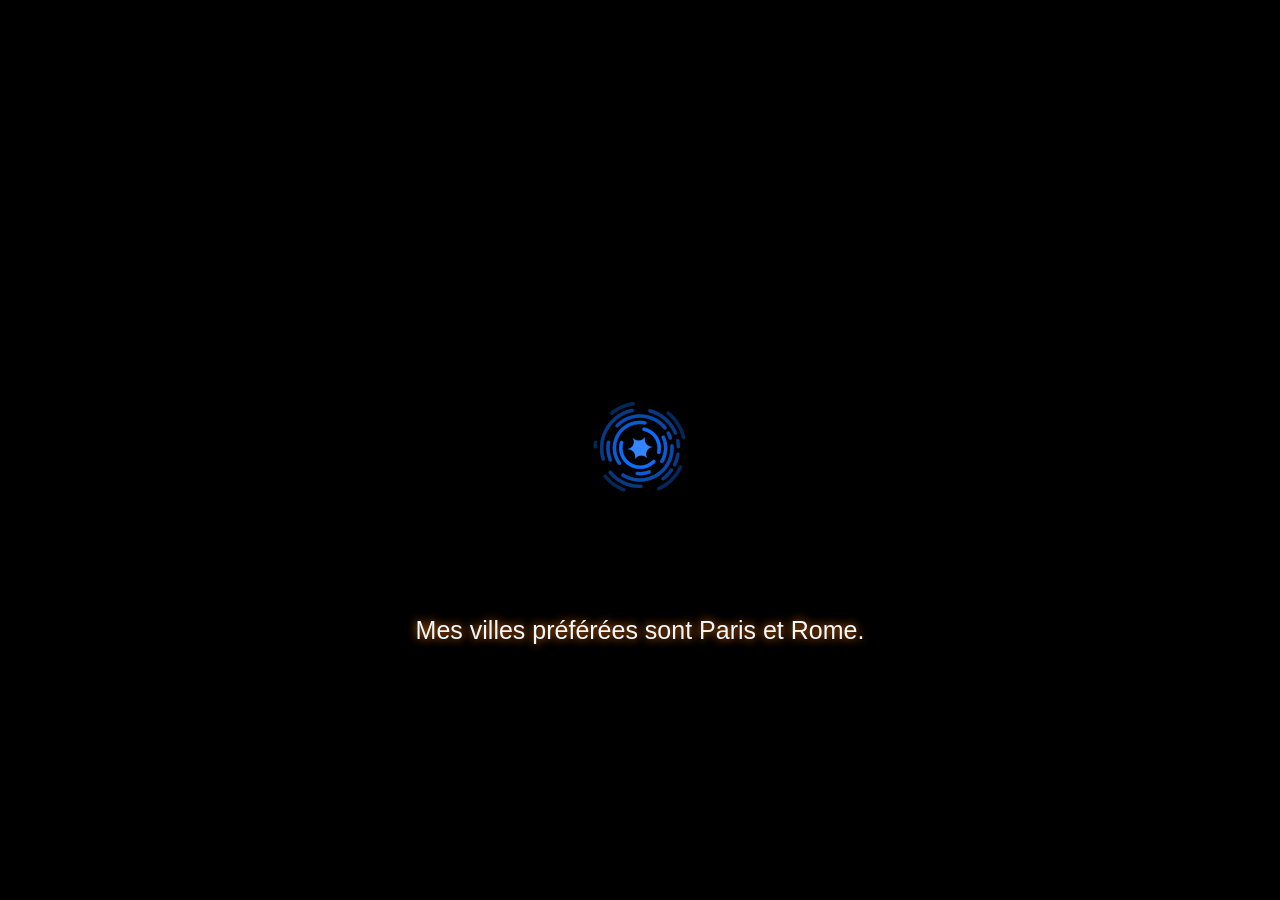
<file: portfolio/index.html>
<!DOCTYPE html>
<html lang="en">
	<head>
		<title></title>
		<meta charset="utf-8">
		<meta name="viewport" content="width=device-width, user-scalable=no, minimum-scale=1.0, maximum-scale=1.0">
		<link rel="icon" href="3d/img/heroMain.png" />
        <style>
			html{
				-webkit-touch-callout: none;
				-webkit-user-select: none;
				-khtml-user-select: none;
				-moz-user-select: none;
				-ms-user-select: none;
				user-select: none;
			}
            body {
                background-color: #000000;
                color: #ffffff;
				overflow: hidden;
				cursor: none;
				transition: opacity 3s ease-in-out; 
            }
			body.loaded {
				opacity: 1;
			}
			body:hover #cursor{
				opacity: 1;
			}
            a {
                color: #a0a0a0;
            }
			#container{
				z-index: 10;
			}
			#intro, #author{
				position: fixed;
				color: aliceblue;
				font-size: 6vw;
				top: 50vh;
				left: 50%;
				transform: translate(-50%, -50%);
				text-align: center;
				z-index: -999;
				opacity: 0;
				text-shadow: 0 0 10px rgb(255, 123, 0);
				transition: opacity 2s ease-in-out;
				pointer-events: none;
				user-select: none;
				max-width: 90%; 
			}
			#p1, #p2, #p3, #p4, #p5, #p6, #p7, #p8, #p9, #p10, #p11 {
				opacity: 0;
				z-index: -999;
				transition: opacity 2s ease-in-out;
			}
			.gallery__item{
				position: fixed;
				top: 40vh;
				left: 50%;
				transform: translate(-50%, -50%);
				pointer-events: none;
				user-select: none;
				max-width: 40%;
				max-height: 30%; 
			}
			.text-block__h{
				position: fixed;
				color: aliceblue;
				font-size: 3vw;
				top: 57vh;
				left: 50%;
				transform: translate(-50%, -50%);
				text-align: center;
				text-shadow: 0 0 10px rgb(255, 123, 0);
				pointer-events: none;
				user-select: none;
				max-width: 90%;
			}
			.text-block__p{
				position: fixed;
				color: aliceblue;
				font-size: 1.5vw;
				top: 75vh;
				left: 50%;
				transform: translate(-50%, -50%);
				text-align: center;
				text-shadow: 0 0 10px rgb(255, 123, 0);
				transition: opacity 2s ease-in-out;
				pointer-events: none;
				user-select: none;
				max-width: 90%; 
			}
			#cursor {
				position: fixed;
				width: 20px;
				height: 20px;
				border-radius: 50%;
				background-color: rgba(0, 0, 0, 0.2);
				backdrop-filter: blur(2px);
				box-shadow: 0 0 5px #ffd6cc, 0 0 15px #c3c2c2, 0 0 30px #dbdbdb, 0 0 60px #ffffff;
				transform: translate(-50%, -50%);
				pointer-events: none;
				opacity: 0;
				transition: opacity 0.5s, background 0.5s;
				z-index: 99999;
			}
			.mobile-button{
				z-index: 999;
				opacity: 0;
				transition: opacity 2s ease-in-out;
			}
			.first{
				bottom: 90px;
				background-color: #00000000;
				border: none;
			}
			.second {
				bottom: 160px;
				background-color: #00000000;
				border: none;
			} 
			.third {
				bottom: 130px;
				right: 100px;
				background-color: #00000000;
				border: none;
			}
			.fourth {
				bottom: 130px;
				right: 20px;
				background-color: #00000000;
				border: none;
			}
			#load {
				position: fixed;
				top: 50%;
				left: 50%;
				transform: translate(-50%, -50%);
				z-index: 1000;
				display: block;				
				pointer-events: none;
				transition: opacity 2s ease-in-out;
			}
			#dark{
				position: fixed;
				top: 0;
				left: 0;
				width: 100%;
				height: 100%;
				background-color: rgba(0, 0, 0, 1);
				display: flex;
				pointer-events: none;
				transition: opacity 2s ease-in-out;
				z-index: 500; 
			}
			#texts {
				position: fixed;
				top: 70%;
				left: 50%;
    			opacity: 0;
				transform: translate(-50%, -50%);
				font-size: 25px;
				font-family: Arial, sans-serif;
				text-align: center;
				z-index: 1000;
				text-shadow: 0 0 10px rgb(255, 123, 0);
				transition: opacity 0.5s ease-in-out;
				color: aliceblue;
				pointer-events: none;
				user-select: none;
			}
			#texts.show {
    			opacity: 1;
			}
			@media screen and (max-width:900px) {
				.gallery__item{
					top: 26vh;
					max-width: 60%;
					max-height: 40%; 
				}
				.text-block__h{
					top: 40vh;
					font-size: 6vw;
					width: 90%;
				}
				.text-block__p{
					top: 55vh;
					font-size: 4vw;
					width: 90%;
				}
			}
        </style>
	</head>
	<body>
		<div id="load">
			<img src="first/img/load.gif" alt="Loading...">
		</div>
		<div id="dark"></div>
		<div id="texts"></div>

		<div id="container"></div>
		<div id="info"><a href="https://threejs.org" target="_blank" rel="noopener"></div>

		<div style="text-align: center;">
			<div id="intro"><t>DMITRY GANOTSKIY</div>
			<div id="author">PROGRAMMER WRITER AESTHETE</div>
		</div>

		<div id="imgs">
			<div id="p1" class="img">
				<img class="gallery__item" src="first/img/projects/1p.jpg" alt="Alt">
				<h2 class="text-block__h">JavaScript · SQL Server Management Studio · HTML5 · CSS</h2>
				<p class="text-block__p" id="platform">Developed a 2D platform game using HTML and JavaScript, featuring complex mechanics including fluid character movement, robust collision detection, rich animations, and complex gameplay strategies, diverse levels, sounds, textures,  and strategic gameplay.</p>
			</div>			

			<div id="p2" class="img">
				<img class="gallery__item" src="first/img/projects/2p.jpg" alt="Alt">	
				<h2 class="text-block__h">JavaScript · ThreeJs · HTML5 · CSS</h2>
				<p class="text-block__p" id="museum">Developed an immersive and interactive website dedicated to the Louvre Museum using JavaScript and Three.js. The project showcases advanced web technologies and creative design elements, providing users with a virtual tour experience of the museum.</p>
			</div>
				
			<div id="p6" class="img">
				<img class="gallery__item" src="first/img/projects/6p.jpg" alt="Alt">
				<h2 class="text-block__h">JavaScript · ThreeJS · HTML5 · CSS</h2>
				<p class="text-block__p" id="starwars">Developed a Star Wars-themed flight combat game using JavaScript and Three.js. The game features space battles, flying mechanics, and detailed 3D models of iconic Star Wars spacecraft.</p>
			</div>	
				
			<div id="p8" class="img">
				<img class="gallery__item" src="first/img/projects/8p.jpg" alt="Alt">
				<h2 class="text-block__h">Python· Ursina Engine</h2>
				<p class="text-block__p" id="rubik">Developed a 3D Rubik's Cube simulator using Python and the Ursina 3D game engine. This project allows users to interact with a virtual Rubik's Cube, manipulate its pieces manually, and explore different solving strategies.</p>
			</div>

			<div id="p9" class="img">
				<img class="gallery__item" src="first/img/projects/9p.jpg" alt="Alt">
				<h2 class="text-block__h">JavaScript · TurnJS · TeenJS · ThreeJS · HTML5 · CSS</h2>
				<p class="text-block__p" id="book">Developed an interactive 3D webpage using Three.js, TWEEN.js, and Turn.js, showcasing advanced techniques in lighting, smooth animations, and dynamic content transitions. Integrated a realistic book-flipping experience with Turn.js, custom cursor effects, and particle animations to enhance user engagement and create an immersive storytelling environment.</p>
			</div>

			<div id="p10" class="img">
				<img class="gallery__item" src="first/img/projects/10p.jpg" alt="Alt">
				<h2 class="text-block__h">JavaScript · TurnJS · TeenJS · ThreeJS · HTML5 · CSS</h2>
				<p class="text-block__p" id="novel">Developed an interactive 3D webpage using Three.js, TWEEN.js, and Turn.js, showcasing advanced techniques in lighting, smooth animations, and dynamic content transitions. Integrated a realistic book-flipping experience with Turn.js, custom cursor effects, and particle animations to enhance user engagement and create an immersive storytelling environment.</p>
			</div>

			<div id="p7" class="img">
				<img class="gallery__item" src="first/img/projects/7p.jpg" alt="Alt">
				<h2 class="text-block__h">JavaScript · HTML5 · CSS</h2>
				<p class="text-block__p" id="paint">Developed a feature-rich painting application using JavaScript, HTML5 Canvas, and CSS. This project provides users with a versatile digital canvas where they can create artwork using various brushes, filters, shapes, and layering capabilities.</p>
			</div>

			<div id="p4" class="img">
				<img class="gallery__item" src="first/img/projects/4p.jpg" alt="Alt">
				<h2 class="text-block__h">JavaScript · ThreeJS · HTML5 · CSS</h2>
				<p class="text-block__p" id="shooter">Developed a first-person shooter game using JavaScript and Three.js, featuring immersive gameplay mechanics and dynamic environments.</p>
			</div>

			<div id="p5" class="img">
				<img class="gallery__item" src="first/img/projects/5p.jpg" alt="Alt">
				<h2 class="text-block__h">JavaScript · HTML5 · CSS</h2>
				<p class="text-block__p" id="chess">Developed a fully functional chess game using JavaScript, providing a complete implementation of all standard chess mechanics. This project offers users a seamless and engaging way to play chess against a computer or another player.</p>
			</div>

			<div id="p3" class="img">
				<img class="gallery__item" src="first/img/projects/3p.jpg" alt="Alt">
				<h2 class="text-block__h">JavaScript · ThreeJs · HTML5 · CSS</h2>
				<p class="text-block__p" id="block">Created a Minecraft-inspired 3D block-building web application using JavaScript and Three.js. This project allows users to place and destroy blocks within a virtual environment, offering a dynamic and interactive 3D experience.</p>
			</div>

			<div id="p11" class="img">
				<img class="gallery__item" src="first/img/projects/11p.jpg" alt="Alt">
				<h2 class="text-block__h">Python · Telegram API · Google API </h2>
				<p class="text-block__p" id="telegram">Created a Telegram bot using Python that translates messages between different languages in real-time. This project leverages the Telegram Bot API and translation APIs to provide seamless communication across language barriers within the Telegram messaging platform.</p>
			</div>			
		</div>


	</body>

	<script type="importmap">
		{
		  "imports": {
			"three": "https://unpkg.com/three@0.150.1/build/three.module.js",
			"three/addons/": "https://unpkg.com/three@0.150.1/examples/jsm/"
		  }
		}
	</script>
	<script type="x-shader/x-vertex" id="vertexshader">

		uniform float amplitude;

		attribute vec3 customColor;
		attribute vec3 displacement;

		varying vec3 vNormal;
		varying vec3 vColor;

		void main() {

			vNormal = normal;
			vColor = customColor;

			vec3 newPosition = position + normal * amplitude * displacement;
			gl_Position = projectionMatrix * modelViewMatrix * vec4( newPosition, 1.0 );

		}

	</script>
	<script type="x-shader/x-fragment" id="fragmentshader">

		varying vec3 vNormal;
		varying vec3 vColor;

		void main() {

			const float ambient = 0.4;

			vec3 light = vec3( 1.0 );
			light = normalize( light );

			float directional = max( dot( vNormal, light ), 0.0 );

			gl_FragColor = vec4( ( directional + ambient ) * vColor, 1.0 );

		}

	</script>

	<script defer type="module" src="first/script/app.js"></script>
	<script defer type="module" src="first/script/translate.js"></script>
	<script defer type="module" src="first/script/sound.js"></script>
	<script>
		let mobileAndTabletCheck = function() {
			let check = false;
			(function(a){if(/(android|bb\d+|meego).+mobile|avantgo|bada\/|blackberry|blazer|compal|elaine|fennec|hiptop|iemobile|ip(hone|od)|iris|kindle|lge |maemo|midp|mmp|mobile.+firefox|netfront|opera m(ob|in)i|palm( os)?|phone|p(ixi|re)\/|plucker|pocket|psp|series(4|6)0|symbian|treo|up\.(browser|link)|vodafone|wap|windows ce|xda|xiino|android|ipad|playbook|silk/i.test(a)||/1207|6310|6590|3gso|4thp|50[1-6]i|770s|802s|a wa|abac|ac(er|oo|s\-)|ai(ko|rn)|al(av|ca|co)|amoi|an(ex|ny|yw)|aptu|ar(ch|go)|as(te|us)|attw|au(di|\-m|r |s )|avan|be(ck|ll|nq)|bi(lb|rd)|bl(ac|az)|br(e|v)w|bumb|bw\-(n|u)|c55\/|capi|ccwa|cdm\-|cell|chtm|cldc|cmd\-|co(mp|nd)|craw|da(it|ll|ng)|dbte|dc\-s|devi|dica|dmob|do(c|p)o|ds(12|\-d)|el(49|ai)|em(l2|ul)|er(ic|k0)|esl8|ez([4-7]0|os|wa|ze)|fetc|fly(\-|_)|g1 u|g560|gene|gf\-5|g\-mo|go(\.w|od)|gr(ad|un)|haie|hcit|hd\-(m|p|t)|hei\-|hi(pt|ta)|hp( i|ip)|hs\-c|ht(c(\-| |_|a|g|p|s|t)|tp)|hu(aw|tc)|i\-(20|go|ma)|i230|iac( |\-|\/)|ibro|idea|ig01|ikom|im1k|inno|ipaq|iris|ja(t|v)a|jbro|jemu|jigs|kddi|keji|kgt( |\/)|klon|kpt |kwc\-|kyo(c|k)|le(no|xi)|lg( g|\/(k|l|u)|50|54|\-[a-w])|libw|lynx|m1\-w|m3ga|m50\/|ma(te|ui|xo)|mc(01|21|ca)|m\-cr|me(rc|ri)|mi(o8|oa|ts)|mmef|mo(01|02|bi|de|do|t(\-| |o|v)|zz)|mt(50|p1|v )|mwbp|mywa|n10[0-2]|n20[2-3]|n30(0|2)|n50(0|2|5)|n7(0(0|1)|10)|ne((c|m)\-|on|tf|wf|wg|wt)|nok(6|i)|nzph|o2im|op(ti|wv)|oran|owg1|p800|pan(a|d|t)|pdxg|pg(13|\-([1-8]|c))|phil|pire|pl(ay|uc)|pn\-2|po(ck|rt|se)|prox|psio|pt\-g|qa\-a|qc(07|12|21|32|60|\-[2-7]|i\-)|qtek|r380|r600|raks|rim9|ro(ve|zo)|s55\/|sa(ge|ma|mm|ms|ny|va)|sc(01|h\-|oo|p\-)|sdk\/|se(c(\-|0|1)|47|mc|nd|ri)|sgh\-|shar|sie(\-|m)|sk\-0|sl(45|id)|sm(al|ar|b3|it|t5)|so(ft|ny)|sp(01|h\-|v\-|v )|sy(01|mb)|t2(18|50)|t6(00|10|18)|ta(gt|lk)|tcl\-|tdg\-|tel(i|m)|tim\-|t\-mo|to(pl|sh)|ts(70|m\-|m3|m5)|tx\-9|up(\.b|g1|si)|utst|v400|v750|veri|vi(rg|te)|vk(40|5[0-3]|\-v)|vm40|voda|vulc|vx(52|53|60|61|70|80|81|83|85|98)|w3c(\-| )|webc|whit|wi(g |nc|nw)|wmlb|wonu|x700|yas\-|your|zeto|zte\-/i.test(a.substr(0,4))) check = true;})(navigator.userAgent||navigator.vendor||window.opera);
			return check;
		};
		
		if (mobileAndTabletCheck()) {
			// Function to create a button with the given id and classes
			function createButton(id, className, img) {
				const button = document.createElement('button');
				button.id = id;
				button.className = className;
				button.style.backgroundImage = `url(${img})`;
				button.style.backgroundSize = 'cover';
				button.style.backgroundRepeat = 'no-repeat';
				button.style.width = '50px';
				button.style.height = '50px';
				button.style.position = 'fixed';
				return button;
			}

			const button1 = createButton('down', 'mobile-button first', 'first/img/down.png');
			const button2 = createButton('up', 'mobile-button second', 'first/img/up.png');
			const button3 = createButton('left', 'mobile-button third', 'first/img/left.png');
			const button4 = createButton('right', 'mobile-button fourth', 'first/img/right.png');

			document.body.appendChild(button1);
			document.body.appendChild(button2);
			document.body.appendChild(button3);
			document.body.appendChild(button4);
		}

		if (!mobileAndTabletCheck()) {
			var newDiv = document.createElement("div");
			newDiv.id = "cursor";
			document.body.appendChild(newDiv);

			let cursor = document.getElementById("cursor");
			document.addEventListener('mousemove', (e)=>{
				cursor.style.left = e.clientX + "px";
				cursor.style.top = e.clientY + "px";
			});
		}

		const date = () => {
			let now = new Date();
			let hours = now.getHours();
			let minutes = now.getMinutes();

			// Add leading zero to minutes if needed
			minutes = minutes < 10 ? '0' + minutes : minutes;

			return hours + ':' + minutes;
		}

		document.addEventListener('DOMContentLoaded', () => {
			const texts = [
				"I am originally from Russia, and I moved to Europe in 2022.",
				"Since childhood, I have been passionate about sculpture, painting, and literature.",
				"My favorite writer is Victor Hugo, my favorite artist is Rubens, and my favorite sculptor is Bernini.",
				"I am fluent in Spanish, Russian, and English, and I also know German.",
				"Since 2023, I have been studying at Lancaster University in Leipzig.",
				"My favorite cities are Paris and Rome.",
				`It is currently ${date()} hours for me.`,
				"The best expectation is patience.",
				"Those who believe life is not a game simply do not know its rules.",

				"Soy originario de Rusia y me mudé a Europa en 2022.",
				"Desde la infancia, me apasiona la escultura, la pintura y la literatura.",
				"Mi escritor favorito es Victor Hugo, mi artista favorito es Rubens, y mi escultor favorito es Bernini.",
				"Hablo con fluidez español, ruso e inglés, y también sé alemán.",
				"Desde 2023, estudio en la Universidad de Lancaster en Leipzig.",
				"Mis ciudades favoritas son París y Roma.",
				`Actualmente, tengo ${date()} horas.`,
				"La mejor expectativa es la paciencia.",
				"Quienes creen que la vida no es un juego simplemente no conocen sus reglas.",

				"Je suis originaire de Russie, et j’ai déménagé en Europe en 2022.",
				"Depuis mon enfance, je me passionne pour la sculpture, la peinture et la littérature.",
				"Mon écrivain préféré est Victor Hugo, mon artiste préféré est Rubens, et mon sculpteur préféré est Bernini.",
				"Je parle couramment l’espagnol, le russe et l’anglais, et je connais aussi l’allemand.",
				"Depuis 2023, j’étudie à l’Université de Lancaster à Leipzig.",
				"Mes villes préférées sont Paris et Rome.",
				`Il est actuellement ${date()} heures pour moi.`,
				"La meilleure attente est la patience.",
				"Ceux qui pensent que la vie n’est pas un jeu ne connaissent tout simplement pas ses règles.",

				"Ich komme ursprünglich aus Russland und bin 2022 nach Europa gezogen.",
				"Seit meiner Kindheit interessiere ich mich leidenschaftlich für Skulptur, Malerei und Literatur.",
				"Mein Lieblingsschriftsteller ist Victor Hugo, mein Lieblingskünstler ist Rubens, und mein Lieblingsbildhauer ist Bernini.",
				"Ich spreche fließend Spanisch, Russisch und Englisch und kenne auch Deutsch.",
				"Seit 2023 studiere ich an der Lancaster University in Leipzig.",
				"Meine Lieblingsstädte sind Paris und Rom.",
				`Es ist jetzt ${date()} Uhr bei mir.`,
				"Die beste Erwartung ist Geduld.",
				"Wer glaubt, dass das Leben kein Spiel ist, kennt einfach nicht die Regeln."
			];
			
			const displayElement = document.getElementById('texts');
			
			let currentIndex = 0;
			
			function showRandomText() {
				const randomIndex = Math.floor(Math.random() * texts.length);
				displayElement.classList.remove('show');
				setTimeout(() => {
					displayElement.textContent = texts[randomIndex];
					displayElement.classList.add('show');
				}, 500);
				setTimeout(() => {
					currentIndex++;
					if (currentIndex < texts.length) {
						showRandomText();
					}
				}, 3000);
			}
			
			if(document.getElementById('texts'))showRandomText();
		});

	</script>
</html>
</file>
